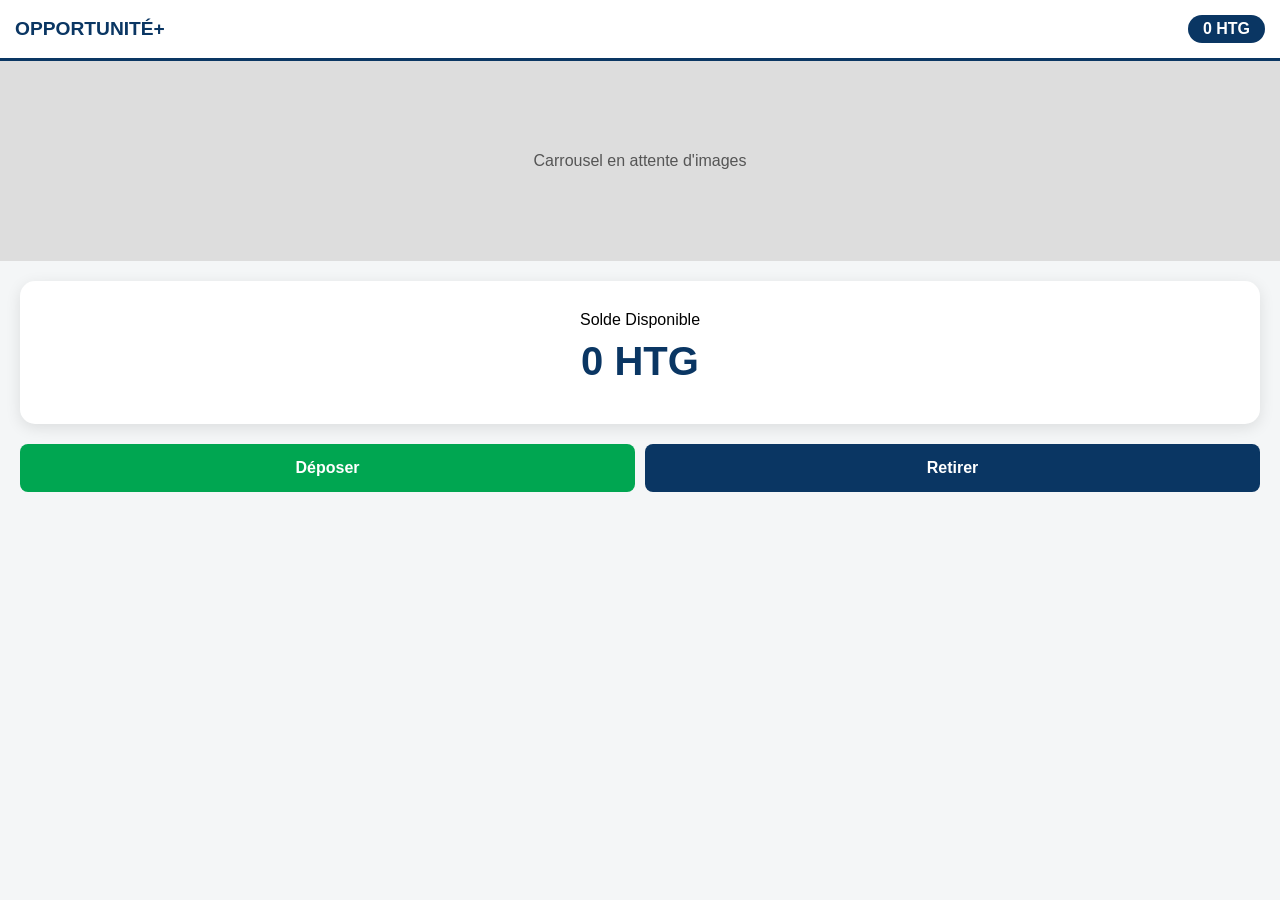
<file: index.html>
<!DOCTYPE html>
<html lang="fr">
<head>
    <meta charset="UTF-8">
    <meta name="viewport" content="width=device-width, initial-scale=1.0">
    <title>OPPORTUNITÉ plus</title>
    <style>
        * { box-sizing: border-box; font-family: 'Segoe UI', sans-serif; }
        body { margin: 0; background-color: #f4f6f7; display: flex; flex-direction: column; min-height: 100vh; }
        /* Header */
        header { background: #fff; padding: 15px; display: flex; justify-content: space-between; align-items: center; border-bottom: 3px solid #0a3663; box-shadow: 0 2px 5px rgba(0,0,0,0.1); }
        .logo { font-weight: 800; color: #0a3663; font-size: 1.2rem; }
        .solde-box { background: #0a3663; color: white; padding: 5px 15px; border-radius: 20px; font-weight: bold; }
        /* Slider */
        .slider { width: 100%; height: 200px; background: #ddd; display: flex; align-items: center; justify-content: center; color: #555; overflow: hidden; position: relative; }
        /* Dashboard */
        .dashboard { padding: 20px; text-align: center; }
        .solde-card { background: white; padding: 30px; border-radius: 15px; box-shadow: 0 4px 15px rgba(0,0,0,0.1); margin-bottom: 20px; }
        .solde-val { font-size: 2.5rem; font-weight: 800; color: #0a3663; margin: 10px 0; }
        /* Buttons */
        .actions { display: flex; gap: 10px; }
        .btn { flex: 1; padding: 15px; border: none; border-radius: 8px; font-weight: bold; cursor: pointer; color: white; text-decoration: none; transition: 0.3s; }
        .depot { background: #00a651; }
        .retrait { background: #0a3663; }
        .btn:active { transform: scale(0.95); }
    </style>
</head>
<body>
    <header>
        <div class="logo">OPPORTUNITÉ+</div>
        <div class="solde-box">0 HTG</div>
    </header>
    <div class="slider" id="slider">Carrousel en attente d'images</div>
    <div class="dashboard">
        <div class="solde-card">
            <div>Solde Disponible</div>
            <div class="solde-val">0 HTG</div>
        </div>
        <div class="actions">
            <a href="https://wa.me/50947011507?text=Dépôt" class="btn depot">Déposer</a>
            <a href="https://wa.me/50947011507?text=Retrait" class="btn retrait">Retirer</a>
        </div>
    </div>
    <script>
        console.log("Système OPPORTUNITÉ+ prêt");
        // Animation simple d'entrée
        document.body.style.opacity = "0";
        window.onload = () => { document.body.style.transition = "1s"; document.body.style.opacity = "1"; }
    </script>
</body>
</html>
</file>
